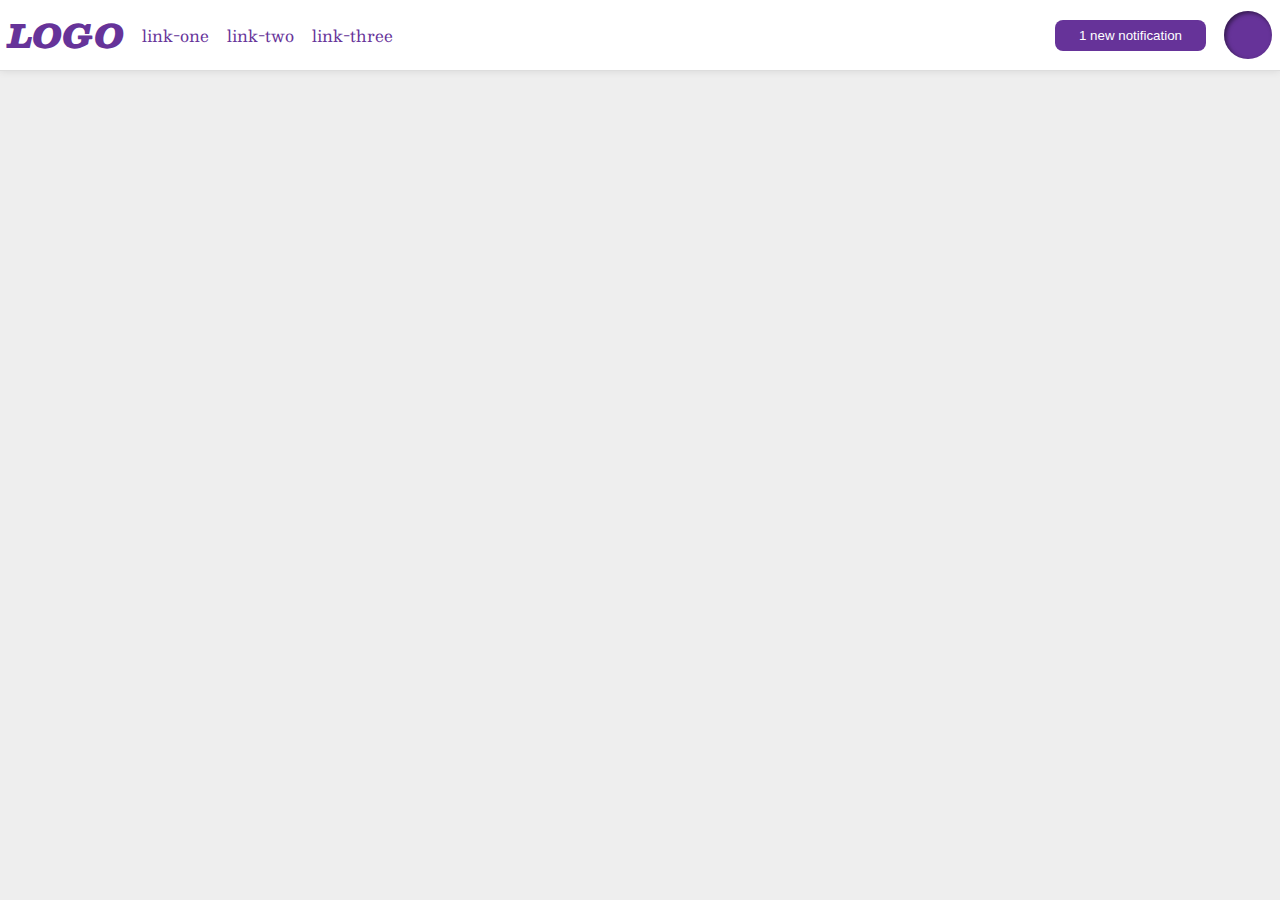
<file: foundations/flex/03-flex-header-2/index.html>
<!DOCTYPE html>
<html lang="en">

<head>
  <meta charset="UTF-8">
  <meta http-equiv="X-UA-Compatible" content="IE=edge">
  <meta name="viewport" content="width=device-width, initial-scale=1.0">
  <title>Flex Header 2</title>
  <link rel="stylesheet" href="style.css">
</head>

<body>
  <div class="header">
    <div class="first">
      <div class="logo">
        LOGO
      </div>
      <ul class="links">
        <li><a href="https://google.com">link-one</a></li>
        <li><a href="https://google.com">link-two</a></li>
        <li><a href="https://google.com">link-three</a></li>
      </ul>
    </div>
    <div class="second">
      <button class="notifications">
        1 new notification
      </button>
      <div class="profile-image"></div>
    </div>
  </div>
</body>

</html>
</file>
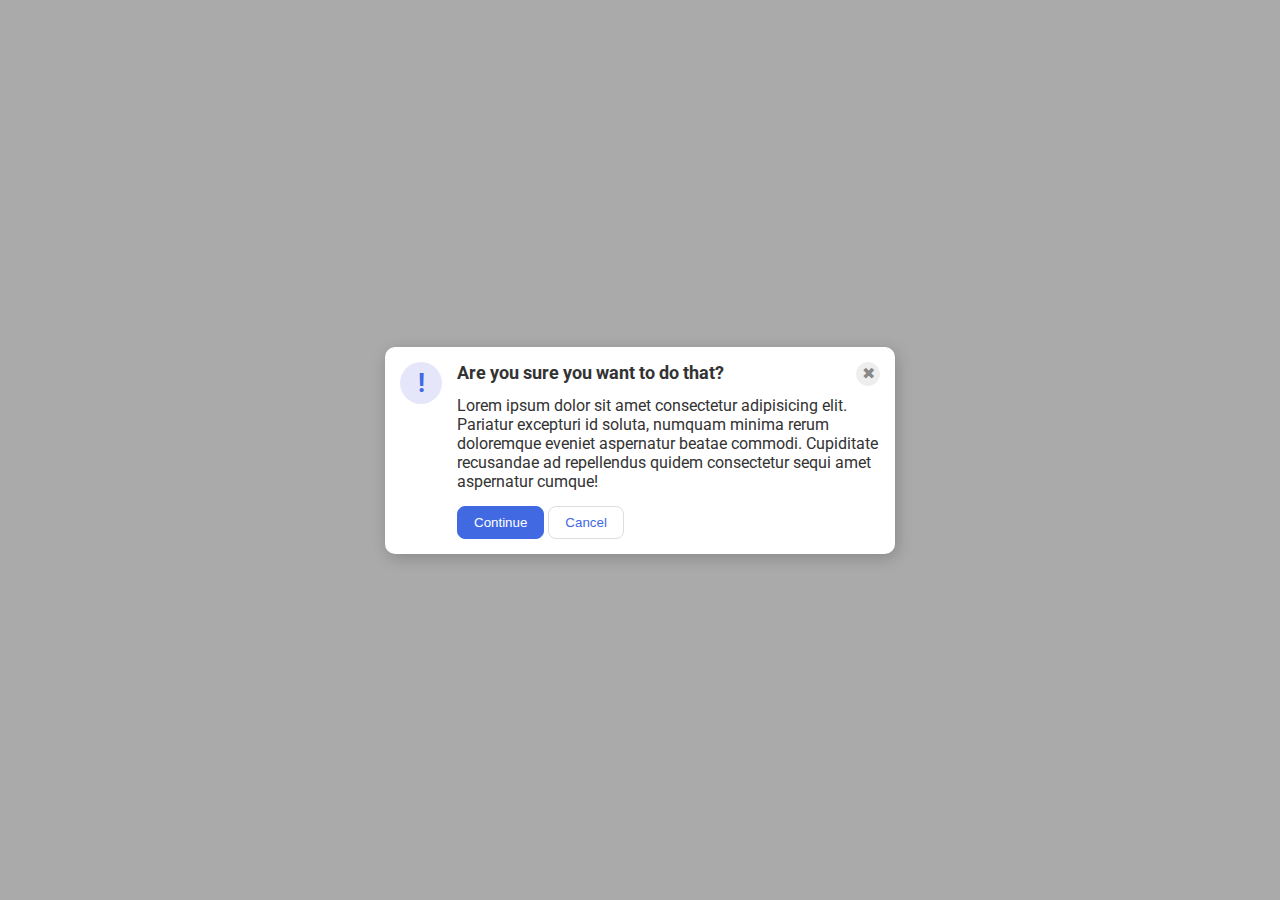
<file: foundations/flex/05-flex-modal/index.html>
<!DOCTYPE html>
<html lang="en">

<head>
  <meta charset="UTF-8">
  <meta http-equiv="X-UA-Compatible" content="IE=edge">
  <meta name="viewport" content="width=device-width, initial-scale=1.0">
  <link rel="stylesheet" href="style.css">
  <title>Modal</title>
</head>

<body>
  <!-- entire box should be a flex-->
  <div class="modal">

    <!-- icons box should be seperate from the other boxes-->
    <div>
      <div class="icon">!</div>
    </div>
    <!-- should allow sections other than icon to stack on top of each other-->
    <div>
      <!-- header section and button section should be on 1-->
      <div class="header">Are you sure you want to do that?
        <button class="close-button">✖</button>
      </div>

      <!-- This section should be vertical-->

      <div class="text">Lorem ipsum dolor sit amet consectetur adipisicing elit. Pariatur excepturi id soluta, numquam
        minima rerum doloremque eveniet aspernatur beatae commodi. Cupiditate recusandae ad repellendus quidem
        consectetur
        sequi amet aspernatur cumque!</div>
      <button class="continue">Continue</button>
      <button class="cancel">Cancel</button>
    </div>
  </div>
</body>

</html>
</file>
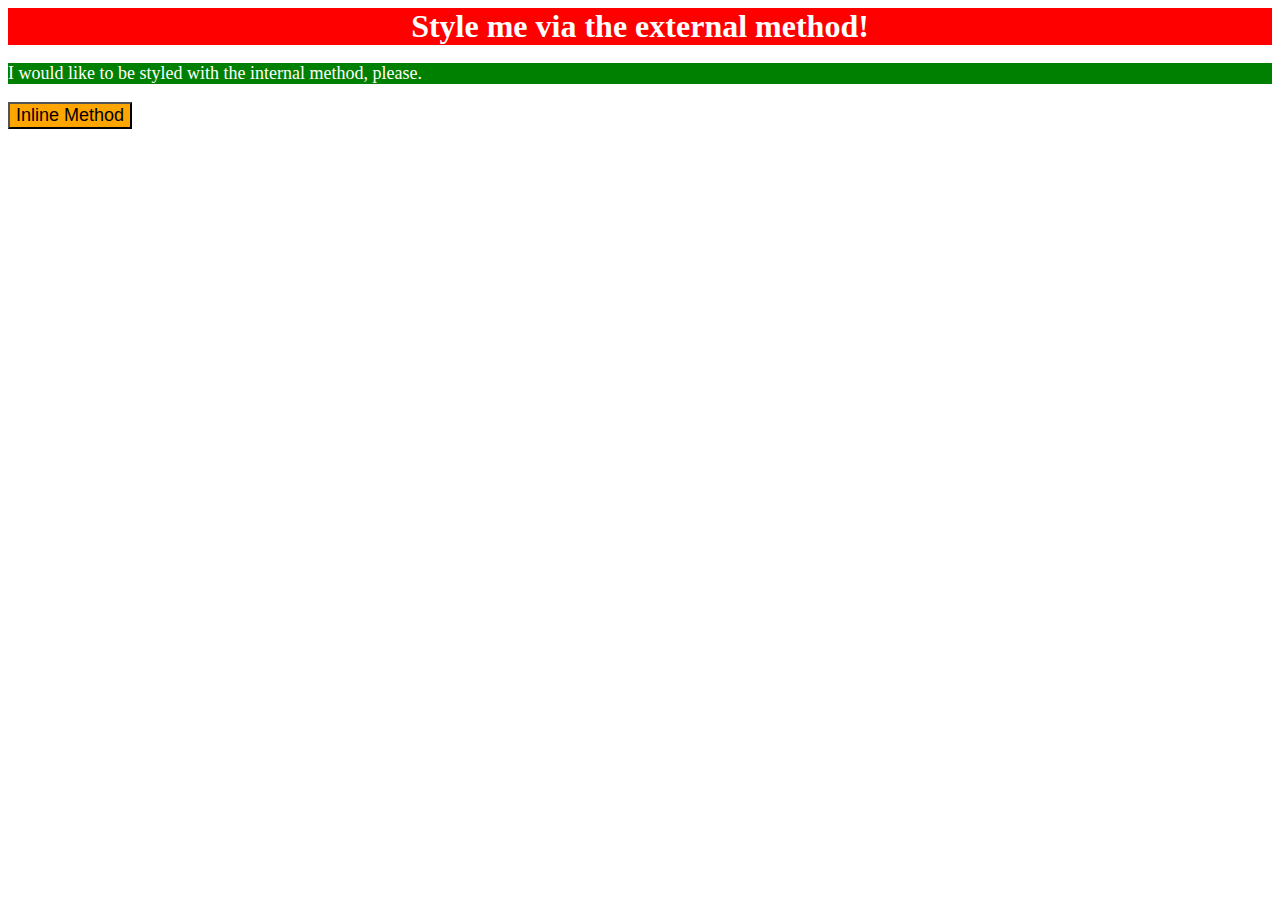
<file: foundations/intro-to-css/01-css-methods/index.html>
<!DOCTYPE html>
<html lang="en">

<head>
  <meta charset="UTF-8">
  <meta http-equiv="X-UA-Compatible" content="IE=edge">
  <meta name="viewport" content="width=device-width, initial-scale=1.0">
  <title>Methods for Adding CSS</title>
  <link rel="stylesheet" href="style.css">
  <style>
    p {
      background-color: green;
      color: white;
      font-size: 18px;
    }
  </style>
</head>

<body>
  <div>Style me via the external method!</div>
  <p>I would like to be styled with the internal method, please.</p>
  <button style="background-color:orange; font-size: 18px;">Inline Method</button>
</body>

</html>
</file>
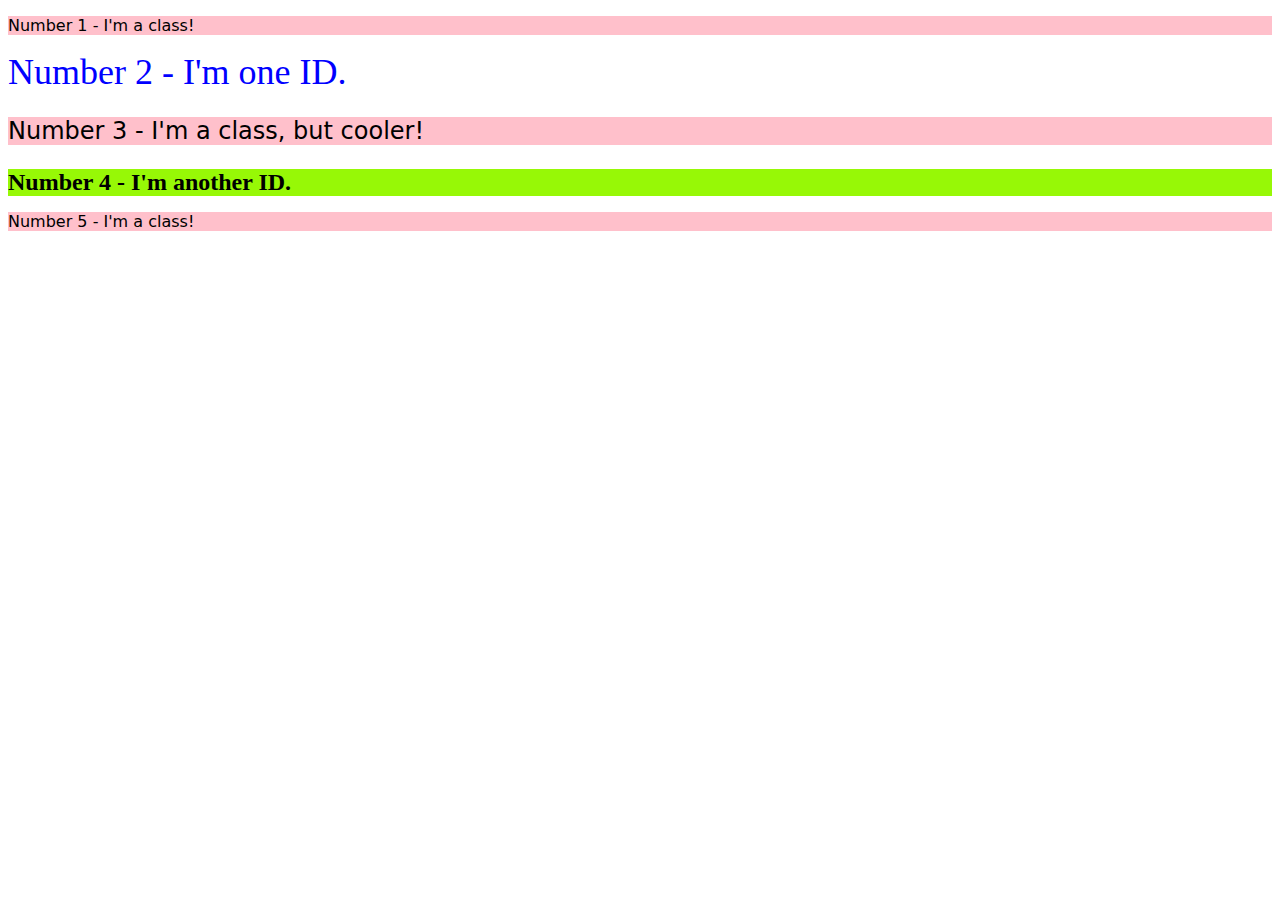
<file: foundations/intro-to-css/02-class-id-selectors/index.html>
<!DOCTYPE html>
<html lang="en">

<head>
  <meta charset="UTF-8">
  <meta http-equiv="X-UA-Compatible" content="IE=edge">
  <meta name="viewport" content="width=device-width, initial-scale=1.0">
  <title>Class and ID Selectors</title>
  <link rel="stylesheet" href="style.css">
</head>

<body>
  <p class="odd">Number 1 - I'm a class!</p>
  <div id="second">Number 2 - I'm one ID.</div>
  <p class="odd third">Number 3 - I'm a class, but cooler!</p>
  <div id="fourth">Number 4 - I'm another ID.</div>
  <p class="odd">Number 5 - I'm a class!</p>
</body>

</html>
</file>
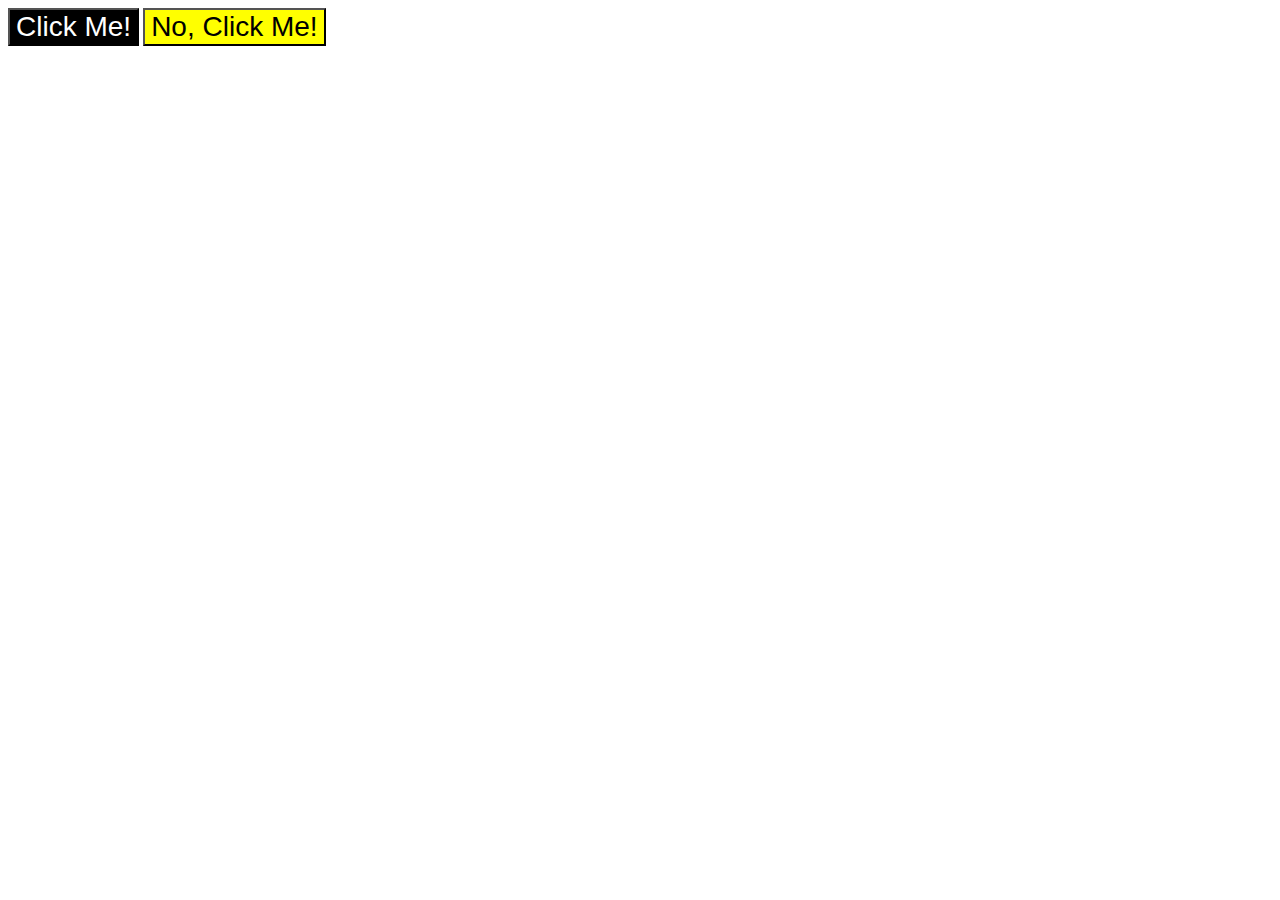
<file: foundations/intro-to-css/03-grouping-selectors/index.html>
<!DOCTYPE html>
<html lang="en">

<head>
  <meta charset="UTF-8">
  <meta http-equiv="X-UA-Compatible" content="IE=edge">
  <meta name="viewport" content="width=device-width, initial-scale=1.0">
  <title>Grouping Selectors</title>
  <link rel="stylesheet" href="style.css">
</head>

<body>
  <button class="first">Click Me!</button>
  <button class="second">No, Click Me!</button>
</body>

</html>
</file>
<file: foundations/flex/03-flex-header-2/style.css>
/* this is some magical font-importing.  
you'll learn about it later. */
@import url('https://fonts.googleapis.com/css2?family=Besley:ital,wght@0,400;1,900&display=swap');

body {
  margin: 0;
  background: #eee;
  font-family: Besley, serif;
}

.header {
  background: white;
  border-bottom: 1px solid #ddd;
  box-shadow: 0 0 8px rgba(0, 0, 0, .1);
  display: flex;
  justify-content: space-between;
  padding: 8px;
}

.profile-image {
  background: rebeccapurple;
  box-shadow: inset 2px 2px 4px rgba(0, 0, 0, .5);
  border-radius: 50%;
  width: 48px;
  height: 48px;
}

.logo {
  color: rebeccapurple;
  font-size: 32px;
  font-weight: 900;
  font-style: italic;
}

button {
  border: none;
  border-radius: 8px;
  background: rebeccapurple;
  color: white;
  padding: 8px 24px;
}

a {
  /* this removes the line under our links */
  text-decoration: none;
  color: rebeccapurple;
}

ul {
  list-style-type: none;
  display: flex;
  gap: 18px;
  margin: 0;
  padding: 0;

}

.first, .second {
  display: flex;
  align-items: center;
  gap: 18px;
}
</file>
<file: foundations/flex/05-flex-modal/style.css>
@import url('https://fonts.googleapis.com/css2?family=Roboto:wght@400;700&display=swap');

html, body {
  height: 100%;
}

body {
  font-family: Roboto, sans-serif;
  margin: 0;
  background: #aaa;
  color: #333;
  /* I'll give you this one for free lol */
  display: flex;
  align-items: center;
  justify-content: center;
}

.modal {
  background: white;
  width: 480px;
  border-radius: 10px;
  box-shadow: 2px 4px 16px rgba(0,0,0,.2);
  display: flex;
  padding: 15px;
  gap: 15px;
}

.icon {
  color: royalblue;
  font-size: 26px;
  font-weight: 700;
  background: lavender;
  width: 42px;
  height: 42px;
  border-radius: 50%;
  display: flex;
  align-items: center;
  justify-content: center;
  flex-shrink: 0;
}

.close-button {
  background: #eee;
  border-radius: 50%;
  color: #888;
  font-weight: 400;
  font-size: 16px;
  height: 24px;
  width: 24px;
  display: flex;
  align-items: center;
  justify-content: center;
  border: 1px solid #eee;
  padding: 0;
}

button {
  cursor: pointer;
  padding: 8px 16px;
  border-radius: 8px;
}

button.continue {
  background: royalblue;
  border: 1px solid royalblue;
  color: white;
}

button.cancel {
  background: white;
  border: 1px solid #ddd;
  color: royalblue;
}

.header {
  display: flex;
  justify-content: space-between;
  font-size: 18px;
  font-weight: bold;
  align-content: center;
  margin-bottom: 10px;

}

.text {
  margin-bottom: 15px;
}
</file>
<file: foundations/intro-to-css/01-css-methods/style.css>
div {
    background-color: red;
    color: white;
    font-size: 32px;
    text-align: center;
    font-weight: bold;
}
</file>
<file: foundations/intro-to-css/02-class-id-selectors/style.css>
.odd {
    background-color: pink;
    font-family: Verdana, "Dejavu Sans", sans-serif;
}

.third{
    font-size: 24px;
}

#second {
    color: blue;
    font-size: 36px;
}

#fourth {
    background-color: rgb(151, 248, 6);
    font-weight: bold;
    font-size: 24px;
}
</file>
<file: foundations/intro-to-css/03-grouping-selectors/style.css>
.first,
.second {
    font-size: 28px;
    font-family: Helvetica, "Times New Roman", "san-serif";
}

.first {
    background-color: black;
    color: white;

}

.second {
    background-color: yellow;
}
</file>
